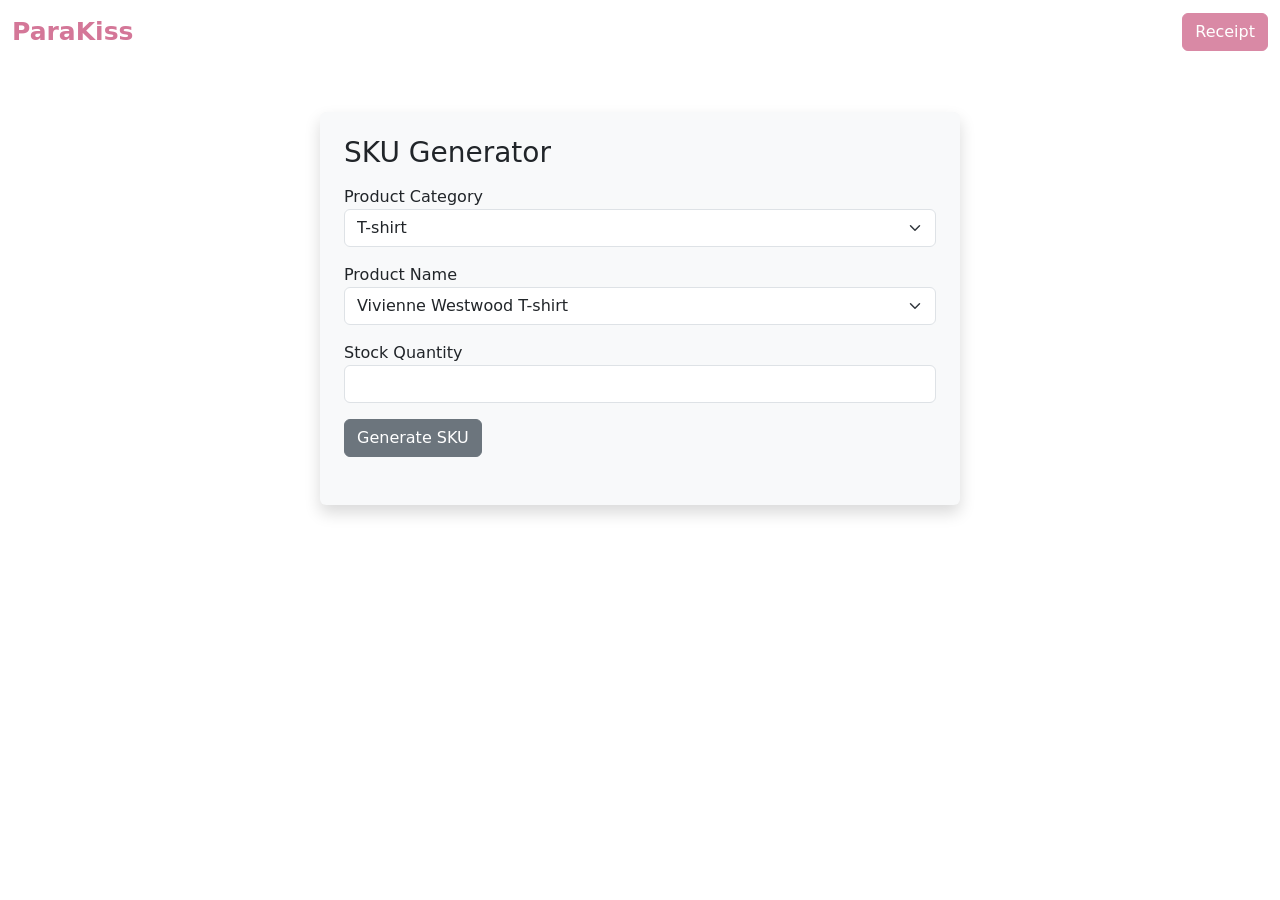
<file: sku.html>
<!DOCTYPE html>
<html lang="en">
<head>
    <meta charset="UTF-8">
    <meta name="viewport" content="width=device-width, initial-scale=1.0">
    <title>ParaKiss SKU Generator</title>

    <link rel="stylesheet" href="https://pyscript.net/releases/2026.7.3/core.css">
    <script type="module" src="https://pyscript.net/releases/2026.7.3/core.js"></script>

    <link href="https://cdn.jsdelivr.net/npm/bootstrap@5.3.3/dist/css/bootstrap.min.css" rel="stylesheet">

    <link rel="stylesheet" href="style.css">
</head>

<body>

<nav class="navbar navbar-expand-lg">
    <div class="container-fluid">
        <a class="navbar-brand" href="index.html">ParaKiss</a>

        <div>
            <a class="btn btn-primary" href="index.html">Receipt</a>
        </div>
    </div>
</nav>

<div class="container bg-light p-4 mt-5 w-50 rounded shadow">

    <h3>SKU Generator</h3>

    <div class="mt-3">
        <label>Product Category</label>
        <select id="category" class="form-select">
            <option value="T-shirt">T-shirt</option>
            <option value="Polo">Polo</option>
        </select>
    </div>

    <div class="mt-3">
        <label>Product Name</label>
        <select id="product" class="form-select">
            <option value="Vivienne Westwood">Vivienne Westwood T-shirt</option>
            <option value="Amazing Spiderman">Amazing Spiderman T-shirt</option>
            <option value="Vintage D&C">Vintage D&C Polo</option>
            <option value="Dalmatian">Dalmatian T-shirt</option>
            <option value="Adidas">Blue Adidas T-shirt</option>
            <option value="Batman">Batman Graphic T-shirt</option>
            <option value="Cherry Blossoms">Cherry Blossoms T-shirt</option>
            <option value="Ren">Ren T-shirt</option>
        </select>
    </div>

    <div class="mt-3">
        <label>Stock Quantity</label>
        <input type="number" id="stock" class="form-control" min="1">
    </div>

    <div class="mt-3">
        <input type="button" py-click="generate_sku" value="Generate SKU" class="btn btn-secondary">
    </div>

    <div id="sku_result" class="mt-4" style="font-size:20px;"></div>

</div>

<script type="py" src="sku.py"></script>

</body>
</html>
</file>
<file: style.css>
body {
    background-image: url("https://i.pinimg.com/736x/37/7d/b6/377db6cea8ba77dc96fa49a4c9e08a15.jpg");
    background-size: cover;
    background-position: center;
    background-attachment: fixed;
    min-height: 100vh;
}

.navbar {
    background-color: rgba(255, 255, 255, 0.9);
}

.navbar-brand {
    color: #d47798;
    font-size: 25px;
    font-weight: bold;
}

.btn-primary {
    background-color: #d989a5;
    border-color: #d989a5;
}

.btn-primary:hover {
    background-color: #c87594;
    border-color: #c87594;
}

.card {
    border-radius: 15px;
    overflow: hidden;
    border: none;
}

.card-img-top {
    height: 250px;
    object-fit: cover;
}

.card-body {
    background-color: rgba(255, 255, 255, 0.95);
}

.receipt-box {
    background-color: rgba(255, 255, 255, 0.95);
    margin-bottom: 40px;
}

h2 {
    color: #d47798;
    font-weight: bold;
}
</file>
